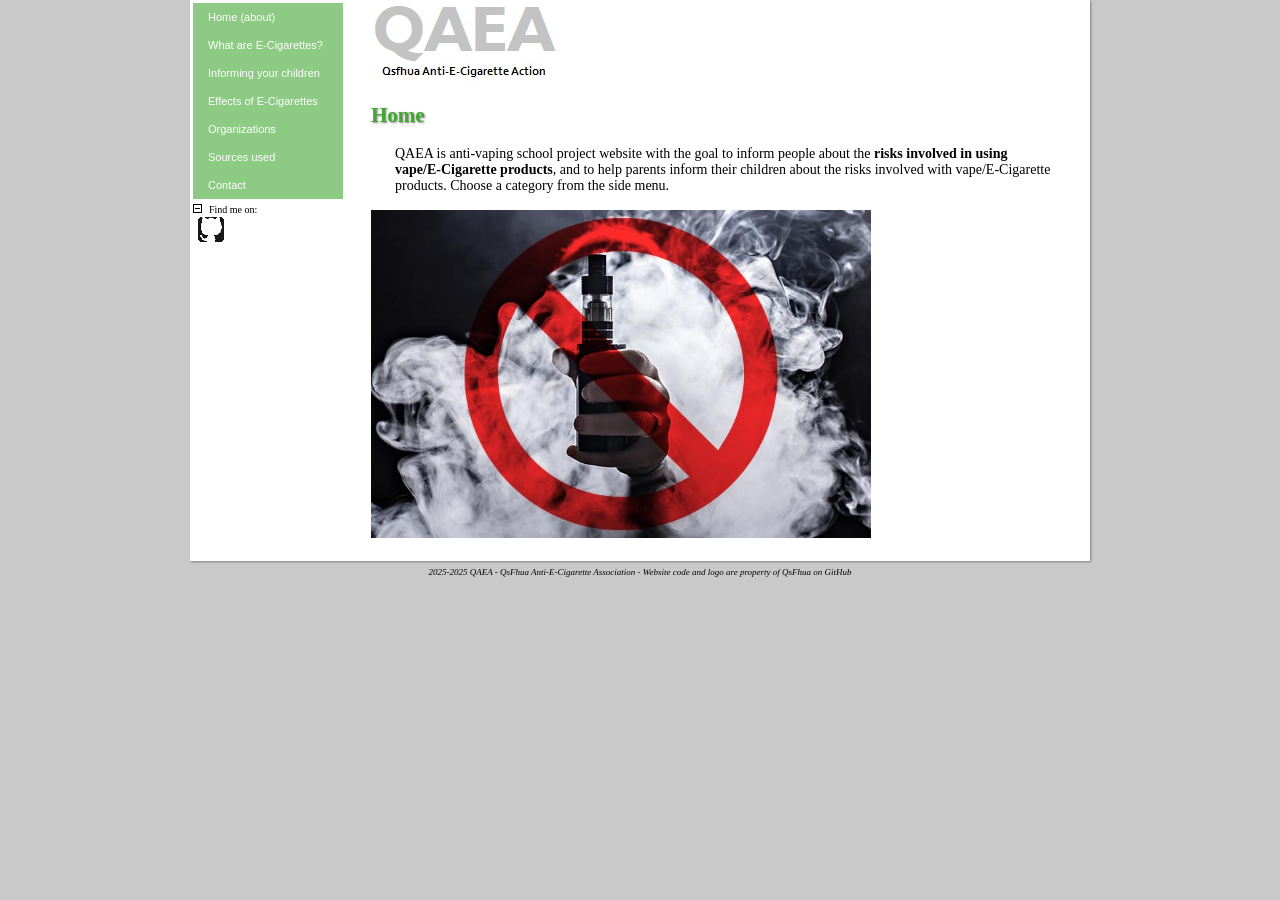
<file: index.html>
<!-- QSFhua 	April 2025 -->
<!DOCTYPE html>
<head>
	<title>QAEA - QsFhua Anti-E-Cigarette Association</title>
	<meta charset="utf-8">
	<link rel="stylesheet" href="style.css">
</head>
<body>
<div class="whole">
	<table class="pageform">
		<tr>
			<td>	<!-- categories list -->
				<a href="index.html"><button class="btn">Home (about)</button></a>
				<br>
				<a href="what.html"><button class="btn">What are E-Cigarettes?</button></a>
				<br>
				<a href="inform.html"><button class="btn">Informing your children</button></a>
				<br>
				<a href="effects.html"><button class="btn">Effects of E-Cigarettes</button></a>
				<br>
				<a href="org.html"><button class="btn">Organizations</button></a>
				<br>
				<a href="source.html"><button class="btn">Sources used</button></a>
				<br>
				<a href="contact.html"><button class="btn">Contact</button></a>
				<br>
				<!-- icon list -->
				<img onclick="toggler()" class="toggle" src="https://qsfhua.github.io/QAEA/assets/minusbox.jpg"> <font size="1">Find me on:</font>
				<br>
				<div id="list">
					<a href="https://github.com/qsfhua" class="icon">
						<span title="Check out my Github!"><img src="https://qsfhua.github.io/QAEA/assets/github.jpg" class="iconimg"></span>
					</a>
				</div>
			</td>
		    <td>	<!-- page content -->
				<div class="para">
					<img src="https://qsfhua.github.io/QAEA/assets/logo.jpg">
					<br>
					<!-- beginning of text -->
						<h2>Home</h2>
						QAEA is anti-vaping school project website with the goal to inform people about the <b>risks involved in using vape/E-Cigarette products</b>, and to help parents inform their children about the risks involved with vape/E-Cigarette products. Choose a category from the side menu.
						<br>
						<br>
						<img src="https://qsfhua.github.io/QAEA/assets/antivape.jpg" width="500px">
						<br>
						<br>
					<!-- end of text -->
				</div>
			</td>
		</tr>
	</table>
</div>
<center>
	<span class="tiny">
		<i>
			2025-2025 QAEA - QsFhua Anti-E-Cigarette Association - Website code and logo are property of QsFhua on GitHub
		</i>
	</span>
</center>
</body>
<!-- script -->
<script>
	function toggler() {
		var x = document.getElementById("list");
		if (x.style.display === "none") {
		x.style.display = "block";
		} else {
			x.style.display = "none";
		}
	} 
</script>
</file>
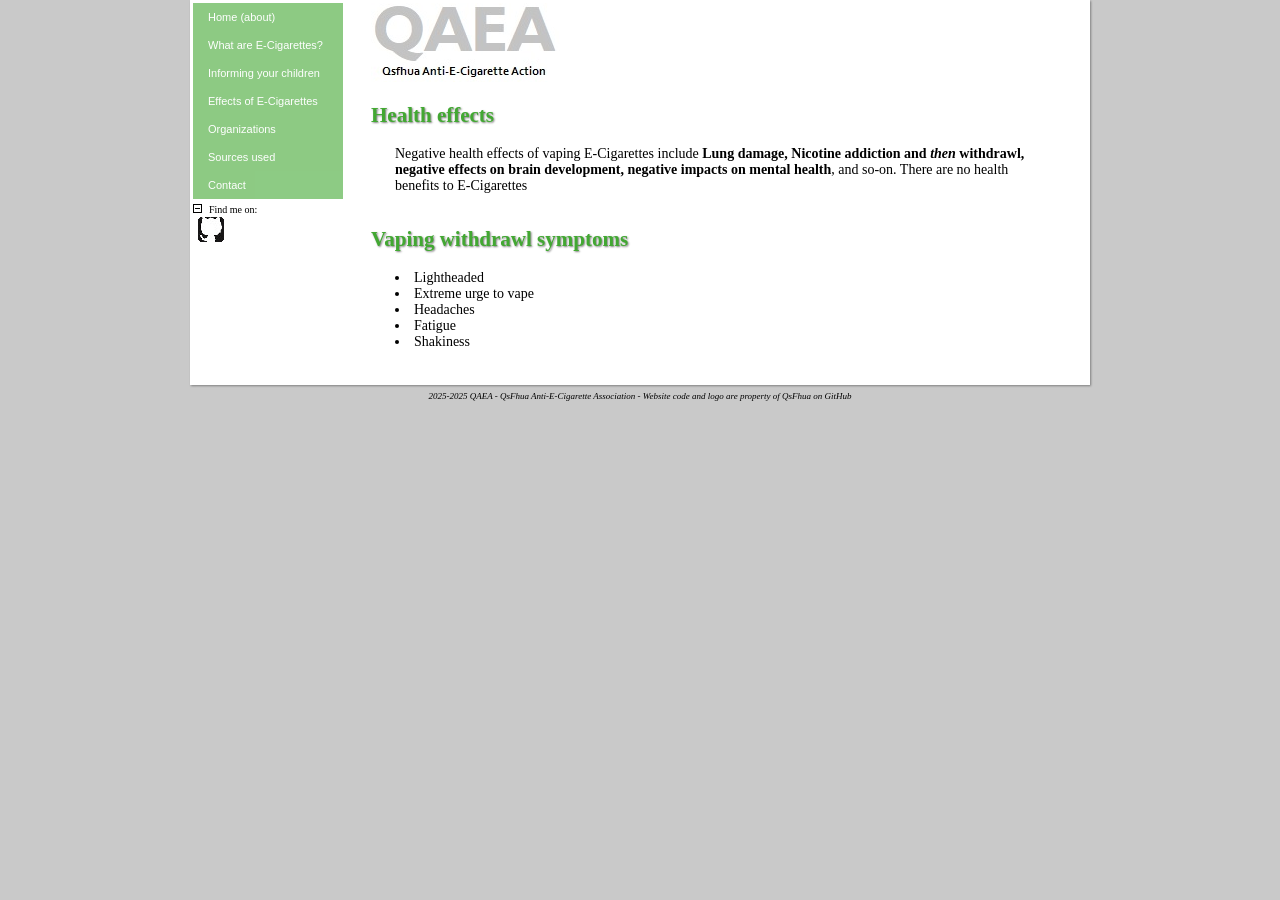
<file: effects.html>
<!-- QSFhua 	April 2025 -->
<!DOCTYPE html>
<head>
	<title>QAEA - QsFhua Anti-E-Cigarette Association</title>
	<meta charset="utf-8">
	<link rel="stylesheet" href="style.css">
</head>
<body>
<div class="whole">
	<table class="pageform">
		<tr>
			<td>	<!-- categories list -->
				<a href="index.html"><button class="btn">Home (about)</button></a>
				<br>
				<a href="what.html"><button class="btn">What are E-Cigarettes?</button></a>
				<br>
				<a href="inform.html"><button class="btn">Informing your children</button></a>
				<br>
				<a href="effects.html"><button class="btn">Effects of E-Cigarettes</button></a>
				<br>
				<a href="org.html"><button class="btn">Organizations</button></a>
				<br>
				<a href="source.html"><button class="btn">Sources used</button></a>
				<br>
				<a href="contact.html"><button class="btn">Contact</button></a>
				<br>
				<!-- icon list -->
				<img onclick="toggler()" class="toggle" src="https://qsfhua.github.io/QAEA/assets/minusbox.jpg"> <font size="1">Find me on:</font>
				<br>
				<div id="list">
					<a href="https://github.com/qsfhua" class="icon">
						<span title="Check out my Github!"><img src="https://qsfhua.github.io/QAEA/assets/github.jpg" class="iconimg"></span>
					</a>
				</div>
			</td>
		    <td>	<!-- page content -->
				<div class="para">
					<img src="https://qsfhua.github.io/QAEA/assets/logo.jpg">
					<br>
					<!-- beginning of text -->
						<h2>Health effects</h2>
						Negative health effects of vaping E-Cigarettes include  <b>Lung damage, Nicotine addiction and<i> then</i> withdrawl, negative effects on brain development, negative impacts on mental health</b>, and so-on. There are no health benefits to E-Cigarettes
						<br>
						<br>
						<h2>Vaping withdrawl symptoms</h2>
						<li>Lightheaded</li>
						<li>Extreme urge to vape</li>
						<li>Headaches</li>
						<li>Fatigue</li>
						<li>Shakiness</li>
						<br>
						<br>
					<!-- end of text -->
				</div>
			</td>
		</tr>
	</table>
</div>
<center>
	<span class="tiny">
		<i>
			2025-2025 QAEA - QsFhua Anti-E-Cigarette Association - Website code and logo are property of QsFhua on GitHub
		</i>
	</span>
</center>
</body>
<!-- script -->
<script>
	function toggler() {
		var x = document.getElementById("list");
		if (x.style.display === "none") {
		x.style.display = "block";
		} else {
			x.style.display = "none";
		}
	} 
</script>
</file>
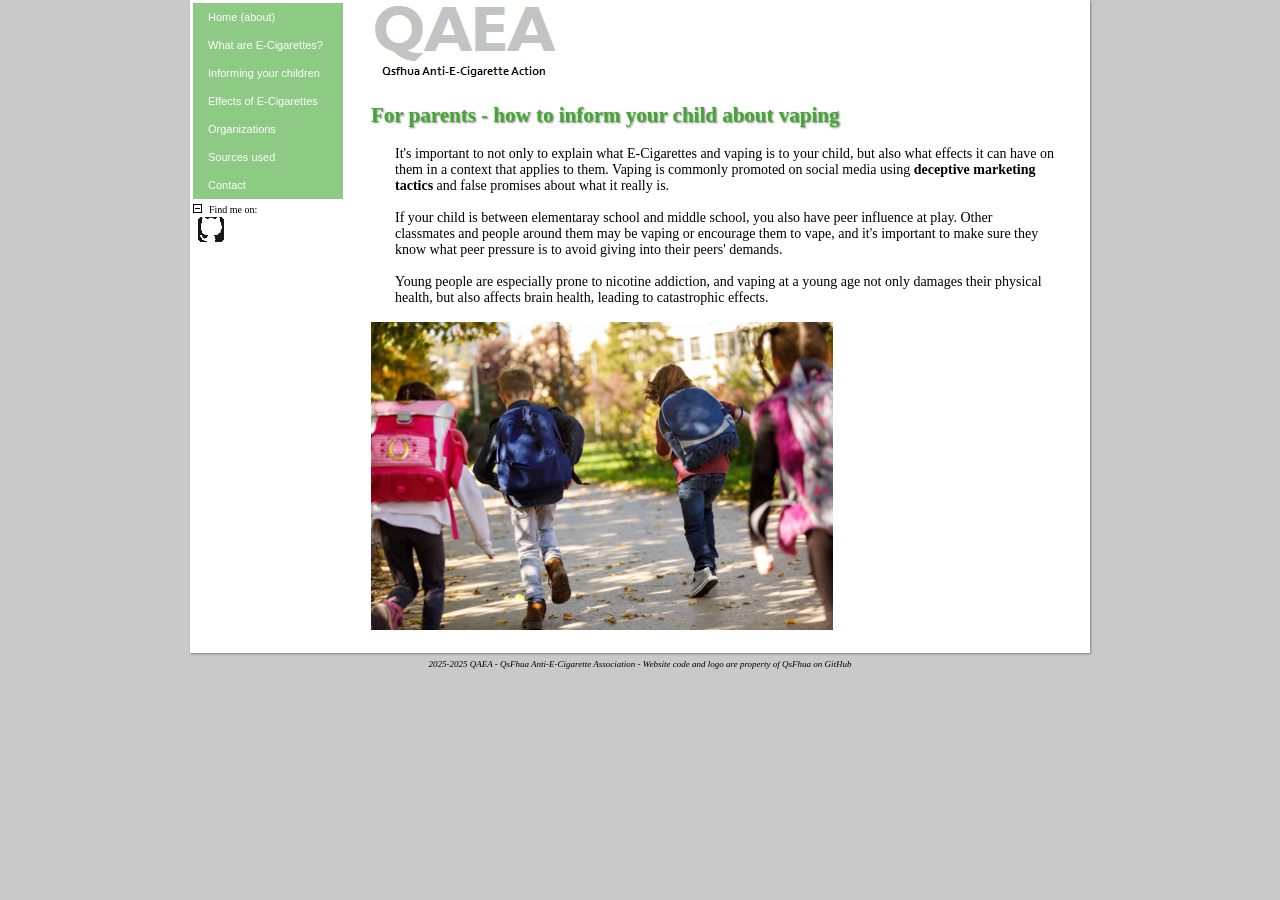
<file: inform.html>
<!-- QSFhua 	April 2025 -->
<!DOCTYPE html>
<head>
	<title>QAEA - QsFhua Anti-E-Cigarette Association</title>
	<meta charset="utf-8">
	<link rel="stylesheet" href="style.css">
</head>
<body>
<div class="whole">
	<table class="pageform">
		<tr>
			<td>	<!-- categories list -->
				<a href="index.html"><button class="btn">Home (about)</button></a>
				<br>
				<a href="what.html"><button class="btn">What are E-Cigarettes?</button></a>
				<br>
				<a href="inform.html"><button class="btn">Informing your children</button></a>
				<br>
				<a href="effects.html"><button class="btn">Effects of E-Cigarettes</button></a>
				<br>
				<a href="org.html"><button class="btn">Organizations</button></a>
				<br>
				<a href="source.html"><button class="btn">Sources used</button></a>
				<br>
				<a href="contact.html"><button class="btn">Contact</button></a>
				<br>
				<!-- icon list -->
				<img onclick="toggler()" class="toggle" src="assets/minusbox.jpg"> <font size="1">Find me on:</font>
				<br>
				<div id="list">
					<a href="https://github.com/qsfhua" class="icon">
						<span title="Check out my Github!"><img src="assets/github.jpg" class="iconimg"></span>
					</a>
				</div>
			</td>
		    <td>	<!-- page content -->
				<div class="para">
					<img src="assets/logo.jpg">
					<br>
					<!-- beginning of text -->
						<h2>For parents - how to inform your child about vaping</h2>
						It's important to not only to explain what E-Cigarettes and vaping is to your child, but also what effects it can have on them in a context that applies to them. Vaping is commonly promoted on social media using <b>deceptive marketing tactics</b> and false promises about what it really is.		
						<br>
						<br>
						If your child is between elementaray school and middle school, you also have peer influence at play. Other classmates and people around them may be vaping or encourage them to vape, and it's important to make sure they know what peer pressure is to avoid giving into their peers' demands.
						<br>
						<br>
						Young people are especially prone to nicotine addiction, and vaping at a young age not only damages their physical health, but also affects brain health, leading to catastrophic effects.
						<br>
						<br>
						<img src="assets/walk.jpg" width="70%">
						<br>
						<br>
					<!-- end of text -->
				</div>
			</td>
		</tr>
	</table>
</div>
<center>
	<span class="tiny">
		<i>
			2025-2025 QAEA - QsFhua Anti-E-Cigarette Association - Website code and logo are property of QsFhua on GitHub
		</i>
	</span>
</center>
</body>
<!-- script -->
<script>
	function toggler() {
		var x = document.getElementById("list");
		if (x.style.display === "none") {
		x.style.display = "block";
		} else {
			x.style.display = "none";
		}
	} 
</script>
</file>
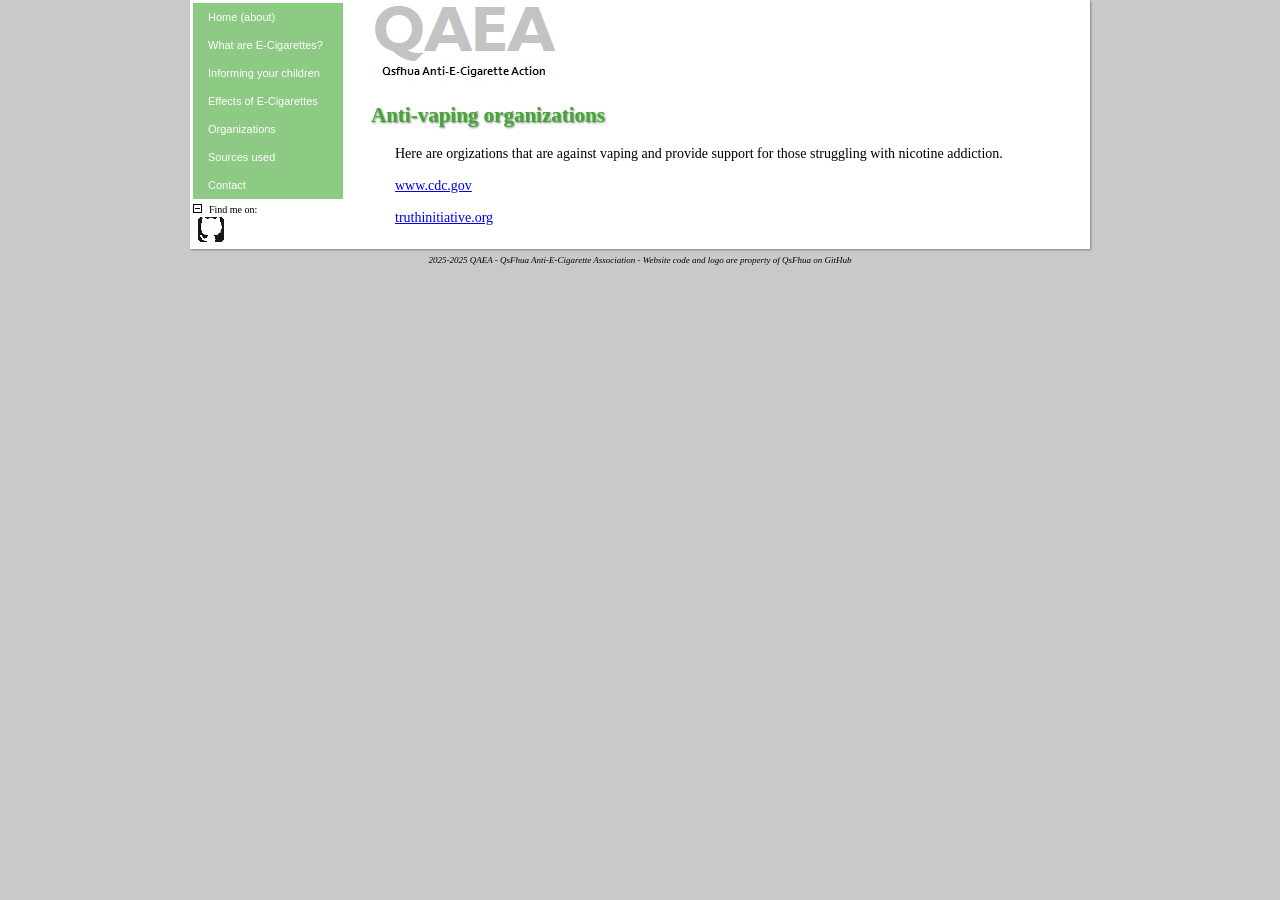
<file: org.html>
<!-- QSFhua 	April 2025 -->
<!DOCTYPE html>
<head>
	<title>QAEA - QsFhua Anti-E-Cigarette Association</title>
	<meta charset="utf-8">
	<link rel="stylesheet" href="style.css">
</head>
<body>
<div class="whole">
	<table class="pageform">
		<tr>
			<td>	<!-- categories list -->
				<a href="index.html"><button class="btn">Home (about)</button></a>
				<br>
				<a href="what.html"><button class="btn">What are E-Cigarettes?</button></a>
				<br>
				<a href="inform.html"><button class="btn">Informing your children</button></a>
				<br>
				<a href="effects.html"><button class="btn">Effects of E-Cigarettes</button></a>
				<br>
				<a href="org.html"><button class="btn">Organizations</button></a>
				<br>
				<a href="source.html"><button class="btn">Sources used</button></a>
				<br>
				<a href="contact.html"><button class="btn">Contact</button></a>
				<br>
				<!-- icon list -->
				<img onclick="toggler()" class="toggle" src="assets/minusbox.jpg"> <font size="1">Find me on:</font>
				<br>
				<div id="list">
					<a href="https://github.com/qsfhua" class="icon">
						<span title="Check out my Github!"><img src="assets/github.jpg" class="iconimg"></span>
					</a>
				</div>
			</td>
		    <td>	<!-- page content -->
				<div class="para">
					<img src="assets/logo.jpg">
					<br>
					<!-- beginning of text -->
						<h2>Anti-vaping organizations</h2>
						Here are orgizations that are against vaping and provide support for those struggling with nicotine addiction.
						<br>
						<br>
						<a href="https://www.cdc.gov/tobacco/e-cigarettes/youth-quitting.html">www.cdc.gov</a>
						<br>
						<br>
						<a href="https://truthinitiative.org/">truthinitiative.org</a>
						<br>
						<br>
					<!-- end of text -->
				</div>
			</td>
		</tr>
	</table>
</div>
<center>
	<span class="tiny">
		<i>
			2025-2025 QAEA - QsFhua Anti-E-Cigarette Association - Website code and logo are property of QsFhua on GitHub
		</i>
	</span>
</center>
</body>
<!-- script -->
<script>
	function toggler() {
		var x = document.getElementById("list");
		if (x.style.display === "none") {
		x.style.display = "block";
		} else {
			x.style.display = "none";
		}
	} 
</script>
</file>
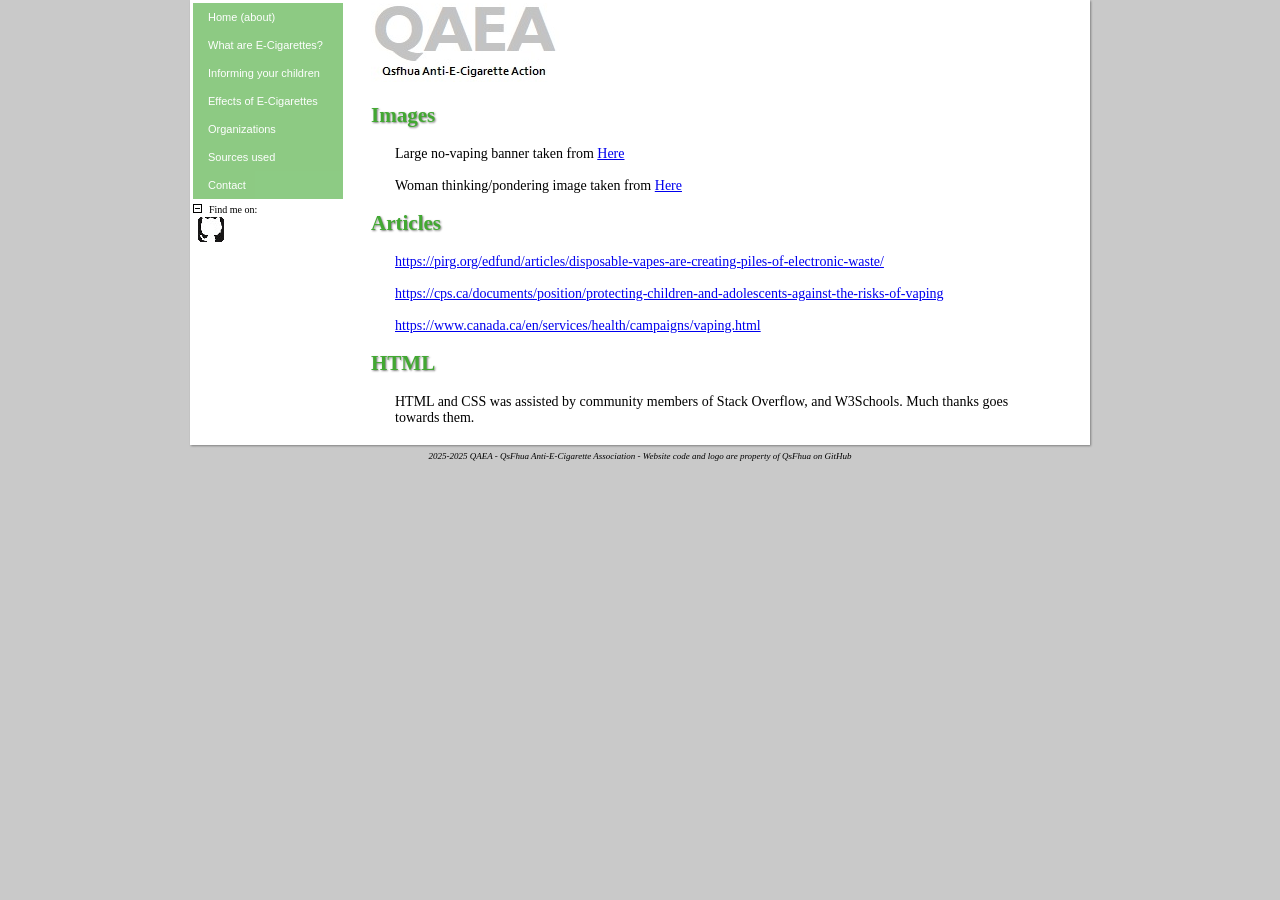
<file: source.html>
<!-- QSFhua 	April 2025 -->
<!DOCTYPE html>
<head>
	<title>QAEA - QsFhua Anti-E-Cigarette Association</title>
	<meta charset="utf-8">
	<link rel="stylesheet" href="style.css">
</head>
<body>
<div class="whole">
	<table class="pageform">
		<tr>
			<td>	<!-- categories list -->
				<a href="index.html"><button class="btn">Home (about)</button></a>
				<br>
				<a href="what.html"><button class="btn">What are E-Cigarettes?</button></a>
				<br>
				<a href="inform.html"><button class="btn">Informing your children</button></a>
				<br>
				<a href="effects.html"><button class="btn">Effects of E-Cigarettes</button></a>
				<br>
				<a href="org.html"><button class="btn">Organizations</button></a>
				<br>
				<a href="source.html"><button class="btn">Sources used</button></a>
				<br>
				<a href="contact.html"><button class="btn">Contact</button></a>
				<br>
				<!-- icon list -->
				<img onclick="toggler()" class="toggle" src="assets/minusbox.jpg"> <font size="1">Find me on:</font>
				<br>
				<div id="list">
					<a href="https://github.com/qsfhua" class="icon">
						<span title="Check out my Github!"><img src="assets/github.jpg" class="iconimg"></span>
					</a>
				</div>
			</td>
		    <td>	<!-- page content -->
				<div class="para">
					<img src="assets/logo.jpg">
					<br>
					<!-- beginning of text -->
						<h2>Images</h2>
						Large no-vaping banner taken from <a href="https://www.hollandhospital.org/news-and-stories/blogs/matt-hilton-do/the-dangers-of-vaping-six-facts-to-know">Here</a>
						<br>
						<br>
						Woman thinking/pondering image taken from <a href="https://modelthinkers.com/playbook/metacognition-tools-to-rethink-thinking">Here</a>
						<h2>Articles</h2>
						<a href="https://pirg.org/edfund/articles/disposable-vapes-are-creating-piles-of-electronic-waste/">https://pirg.org/edfund/articles/disposable-vapes-are-creating-piles-of-electronic-waste/</a>
						<br>
						<br>
						<a href="https://cps.ca/documents/position/protecting-children-and-adolescents-against-the-risks-of-vaping">https://cps.ca/documents/position/protecting-children-and-adolescents-against-the-risks-of-vaping</a>
						<br>
						<br>
						<a href="https://www.canada.ca/en/services/health/campaigns/vaping.html">https://www.canada.ca/en/services/health/campaigns/vaping.html</a>
						<h2>HTML</h2>
						HTML and CSS was assisted by community members of Stack Overflow, and W3Schools. Much thanks goes towards them.
						<br>
						<br>
					<!-- end of text -->
				</div>
			</td>
		</tr>
	</table>
</div>
<center>
	<span class="tiny">
		<i>
			2025-2025 QAEA - QsFhua Anti-E-Cigarette Association - Website code and logo are property of QsFhua on GitHub
		</i>
	</span>
</center>
</body>
<!-- script -->
<script>
	function toggler() {
		var x = document.getElementById("list");
		if (x.style.display === "none") {
		x.style.display = "block";
		} else {
			x.style.display = "none";
		}
	} 
</script>
</file>
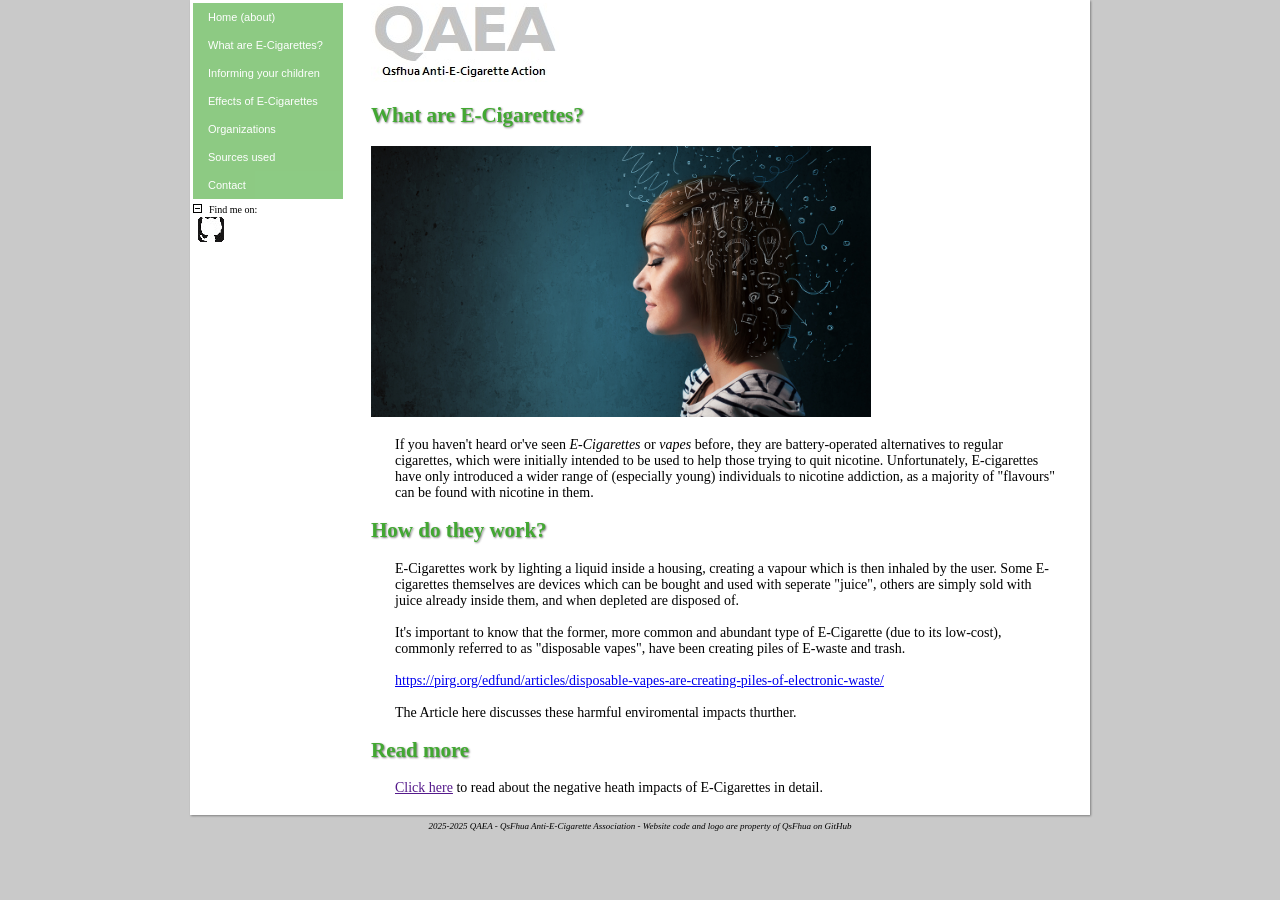
<file: what.html>
<!-- QSFhua 	April 2025 -->
<!DOCTYPE html>
<head>
	<title>QAEA - QsFhua Anti-E-Cigarette Association</title>
	<meta charset="utf-8">
	<link rel="stylesheet" href="style.css">
</head>
<body>
<div class="whole">
	<table class="pageform">
		<tr>
			<td>	<!-- categories list -->
				<a href="index.html"><button class="btn">Home (about)</button></a>
				<br>
				<a href="what.html"><button class="btn">What are E-Cigarettes?</button></a>
				<br>
				<a href="inform.html"><button class="btn">Informing your children</button></a>
				<br>
				<a href="effects.html"><button class="btn">Effects of E-Cigarettes</button></a>
				<br>
				<a href="org.html"><button class="btn">Organizations</button></a>
				<br>
				<a href="source.html"><button class="btn">Sources used</button></a>
				<br>
				<a href="contact.html"><button class="btn">Contact</button></a>
				<br>
				<!-- icon list -->
				<img onclick="toggler()" class="toggle" src="assets/minusbox.jpg"> <font size="1">Find me on:</font>
				<br>
				<div id="list">
					<a href="https://github.com/qsfhua" class="icon">
						<span title="Check out my Github!"><img src="assets/github.jpg" class="iconimg"></span>
					</a>
				</div>
			</td>
		    <td>	<!-- page content -->
				<div class="para">
					<img src="assets/logo.jpg">
					<br>
					<!-- beginning of text -->
						<h2>What are E-Cigarettes?</h2>
						<img src="assets/think.jpeg" width="500px">
						<br>
						<br>
						If you haven't heard or've seen <i>E-Cigarettes</i> or <i>vapes</i> before, they are battery-operated alternatives to regular cigarettes, which were initially intended to be used to help those trying to quit nicotine. Unfortunately, E-cigarettes have only introduced a wider range of (especially young) individuals to nicotine addiction, as a majority of "flavours" can be found with nicotine in them.
						<h2>How do they work?</h2>
						E-Cigarettes work by lighting a liquid inside a housing, creating a vapour which is then inhaled by the user. Some E-cigarettes themselves are devices which can be bought and used with seperate "juice", others are simply sold with juice already inside them, and when depleted are disposed of.
						<br>
						<br>
						It's important to know that the former, more common and abundant type of E-Cigarette (due to its low-cost), commonly referred to as "disposable vapes", have been creating piles of E-waste and trash.
						<br>
						<br>
						<a href="https://pirg.org/edfund/articles/disposable-vapes-are-creating-piles-of-electronic-waste/">https://pirg.org/edfund/articles/disposable-vapes-are-creating-piles-of-electronic-waste/</a>
						<br>
						<br>
						The Article here discusses these harmful enviromental impacts thurther.
						<h2>Read more</h2>
						<a href="">Click here</a> to read about the negative heath impacts of E-Cigarettes in detail.
						<br>
						<br>
					<!-- end of text -->
				</div>
			</td>
		</tr>
	</table>
</div>
<center>
	<span class="tiny">
		<i>
			2025-2025 QAEA - QsFhua Anti-E-Cigarette Association - Website code and logo are property of QsFhua on GitHub
		</i>
	</span>
</center>
</body>
<!-- script -->
<script>
	function toggler() {
		var x = document.getElementById("list");
		if (x.style.display === "none") {
		x.style.display = "block";
		} else {
			x.style.display = "none";
		}
	} 
</script>
</file>
<file: style.css>
body {
	max-width:900px;
	margin:auto;
	font-family:Verdana;
	background-color:#c9c9c9;
}
.btn {
  background-color:#42a832;
  border:none;
  color:white;
  padding:8px 15px;
  text-align:left;
  font-size:11px;
  /*margin:4px 2px;*/
  opacity:0.6;
  transition:0.3s;
  width:150px;
}
	.btn:hover {
		opacity:1;
		transform: translate(6px);
		box-shadow:-2px 2px 1px black;
		padding:8px 9px;
	}
.pageform tr {
	vertical-align: top;
}
.para {
	font-size:14px;
	padding-left:48px;
	width:660px;
	/*border:1px solid black;*/
}
	.para img, h2 {
		margin-left:-24px;
	}
	.para h2 {
		color:#42a832;
		text-shadow:1px 1px 2px grey;
	}	
.logobig {
	font-size:24px;
}
.whole {
	background-color:#ffffff;
	box-shadow:1px 1px 2px grey;
}
[data-tooltip]:hover::after {
  display: block;
  position: absolute;
  content: attr(data-tooltip);
  border: 1px solid black;
  background: #eee;
  padding: .25em;
}
.iconlist {
	padding-top:8px;
	font-size: 10px;
}
.iconimg {
	margin-left:5px;
}
.toggle {
	margin-right:3px;
}
.tiny {
	font-size:9px;
}
</file>
